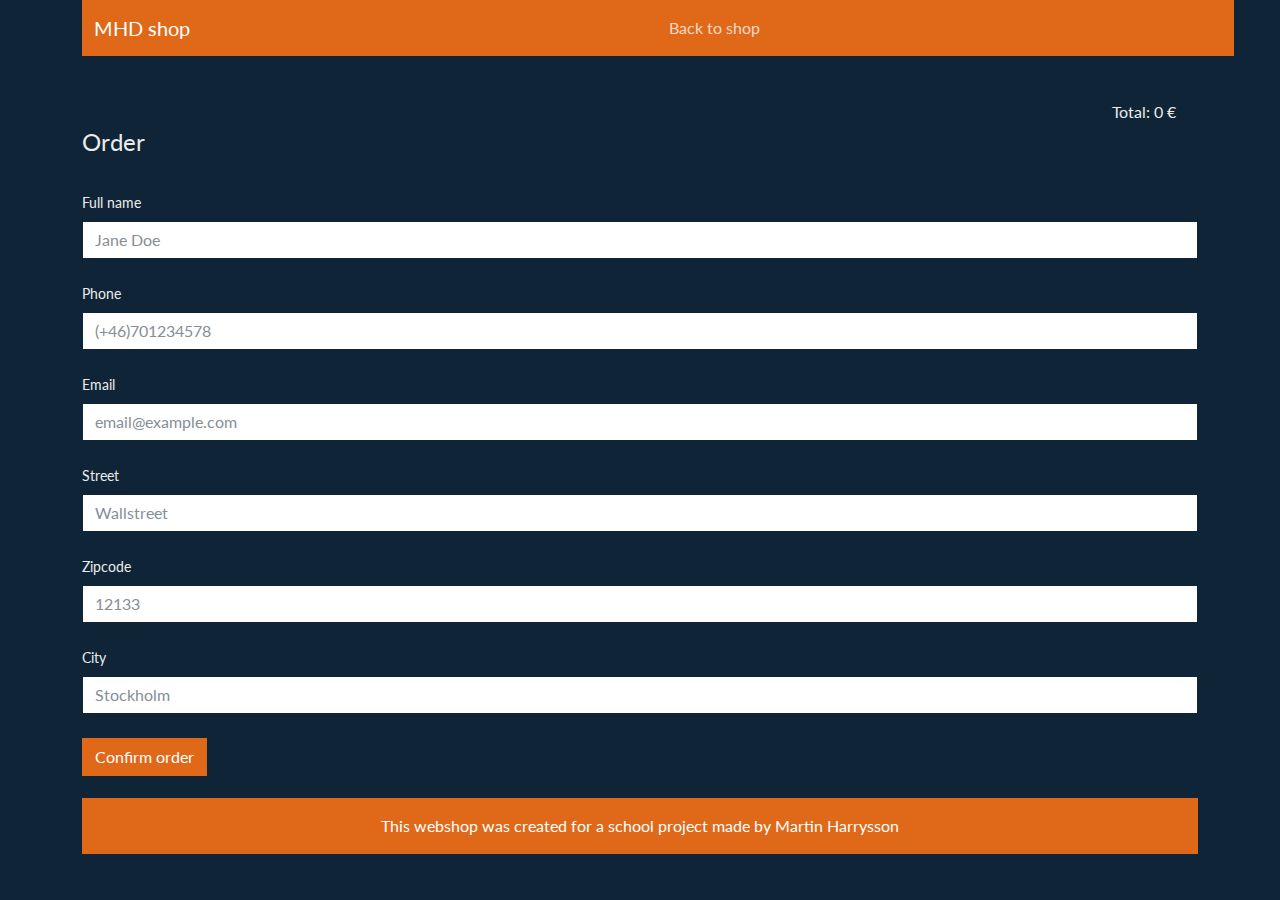
<file: order.html>
<!DOCTYPE html>
<html lang="en">
<head>
    <meta charset="UTF-8">
    <meta name="viewport" content="width=device-width, initial-scale=1.0">
    <title>Order</title>
    <link rel="stylesheet" href="bootstrap.css">
    <link rel="stylesheet" href="style.css">
</head>
<body class="container" onload="createCustomerForm(); renderProducts();">

    <nav class="navbar navbar-expand-lg bg-primary" data-bs-theme="dark">
        <div class="container-fluid">
          <a class="navbar-brand" href="index.html">MHD shop</a>
          <div class="navbar-collapse collapse show" id="navbarColor01">
            <ul class="navbar-nav mx-auto justify-content-center">
              <li class="nav-item">
                <a class="nav-link" href="index.html">Back to shop
                  <span class="visually-hidden">(current)</span>
                </a>
              </li>
            </ul>
          </div>
        </div>
      </nav>
    

    <div id="orderItems" class="container"></div>

    <div id="totalOrderPrice" style="text-align: right; margin-right: 2%;">Total: 0 €</div>

    <form id="myForm">
        <fieldset>
          <legend>Order</legend>
    
          <div id="inputContainer">
            <label for="name" class="form-label mt-4">Full name</label>
            <input type="text" class="form-control" id="name" placeholder="Jane Doe">
          </div>
    
          <div>
            <label for="phone-number" class="form-label mt-4">Phone</label>
            <input type="text" class="form-control" id="phone-number" placeholder="(+46)701234578">
          </div>
    
          <div>
            <label for="exampleInputEmail1" class="form-label mt-4">Email</label>
            <input type="text" class="form-control" id="exampleInputEmail1" placeholder="email@example.com">
          </div>
    
          <div>
            <label for="streetName" class="form-label mt-4">Street</label>
            <input type="text" class="form-control" id="streetName" placeholder="Wallstreet">
          </div>
    
          <div>
            <label for="zipCode" class="form-label mt-4">Zipcode</label>
            <input type="text" class="form-control" id="zipCode" placeholder="12133">
          </div>
    
          <div>
            <label for="city" class="form-label mt-4">City</label>
            <input type="text" class="form-control" id="city" placeholder="Stockholm">
          </div>
          <br>
          <button type="submit" class="btn btn-primary">Confirm order</button>
        </fieldset>
      </form>
    
      <footer class="footer bg-primary text-center text-white py-3" style="margin-top: 2%;">
        This webshop was created for a school project made by Martin Harrysson
    </footer>
    <script src="orderScript.js"></script>
</body>
</html>
</file>
<file: style.css>
.custom-card {
  width: 100%;
  height: 100%;
  background-color: #df6919;
}

.card-body {
  display: flex;
  flex-direction: column;
  justify-content: space-between;
  height: 100%;
  border-radius: 13%;
  background-color: white !important;
  color: black !important;
}

.card-img-top {
  margin-bottom: auto;
  margin-top: auto;
}

body aside {
  margin-top: 80px;
  text-align: center;
  margin-bottom: 30px;
}

.categoryButtons {
  background-color: #df6919;
  color: white;
}

.cartTab {
  position: absolute;
  top: 90%;
  right: 0;
  width: 335px;
  background-color: #df6919;
  z-index: 1000;
  display: none;
  overflow-y: auto;
  padding-left: 2%;
  padding-right: 2%;
  padding-bottom: 2%;
}


#cartButton {
  cursor: pointer;
}

.navbar {
  position: fixed;
  top: 0;
  width: 90%;
  z-index: 1001;
}

.cart-item {
  display: flex;
  justify-content: space-between;
  align-items: center;
  background-color: white;
  border: 1px solid black;
  margin-bottom: 10px;
  color: black;
  padding: 10px;
  padding-right: 40px;
  margin-left: 5px;
}

.cart-item button {
  width: 40px;
}

.delete-button {
  background-color: white;
}

#totalPrice {
  text-align: right;
}

#cartButtons {
  display: flex;
}

#cartButtons button {
  flex-grow: 1;
  height: 60px;
  margin-right: 5px;
}

#message {
  margin-top: 2%;
  margin-right: 2%;
  padding-right: 5%;
  text-align: right;
  color: red;
  background-color: white;
  display: none;
}

.red-placeholder::placeholder {
  color: red !important;
}

#orderItems {
  margin-top: 100px !important;
}

#orderItemsDiv {
  border: 2px solid #df6919;
  padding: 10px;
}

#receipt {
  margin-top: 100px;
  text-align: center;
  margin-bottom: 100px;
}

#myform {
  margin-bottom: 500px;
}
</file>
